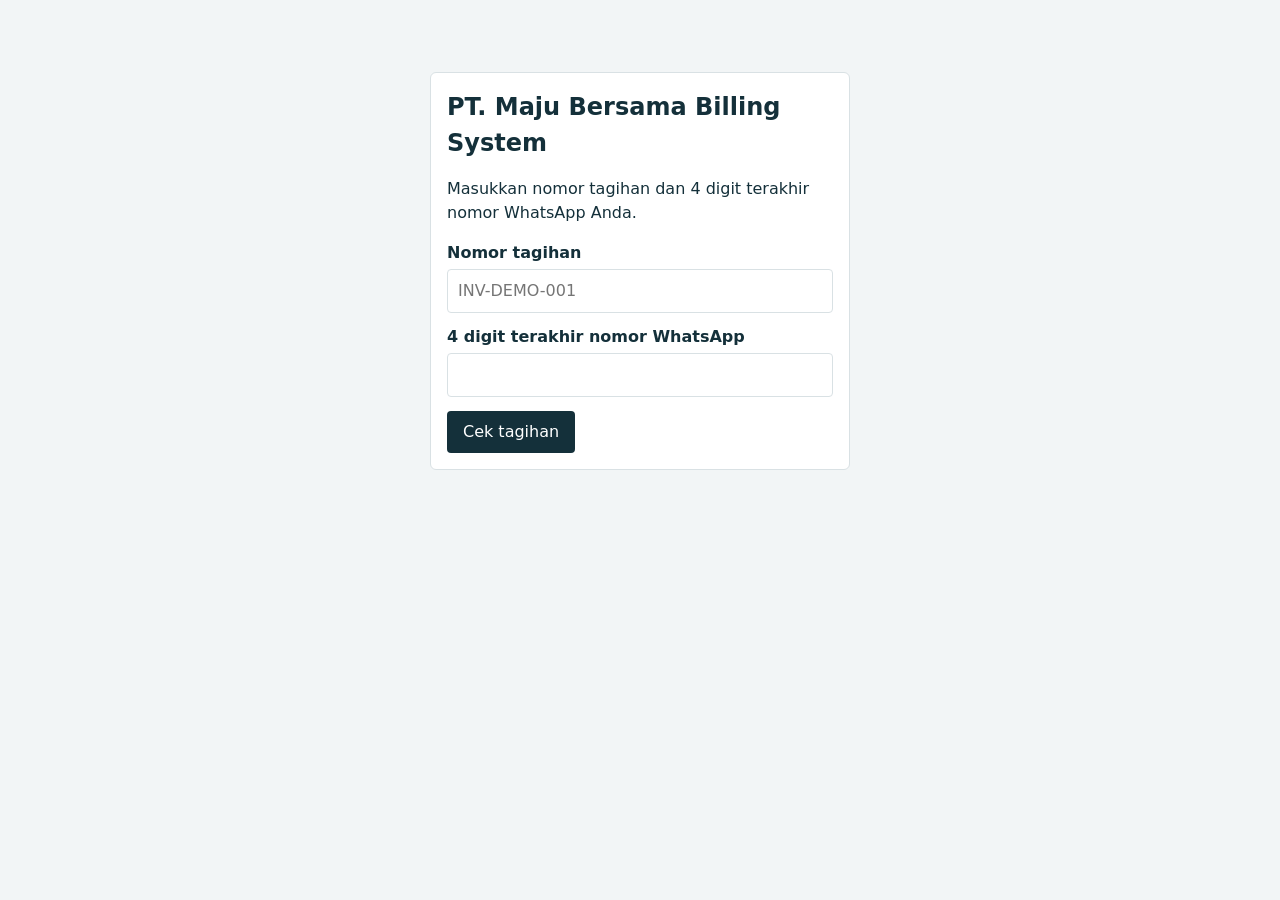
<file: billing-demo/index.html>
<!doctype html><html lang="id"><head><meta charset="utf-8"><meta name="viewport" content="width=device-width,initial-scale=1">
<title>Cek tagihan</title><link rel="stylesheet" href="style.css"></head><body><main>
<div class="card narrow"><h1 id="t">Cek tagihan</h1><p>Masukkan nomor tagihan dan 4 digit terakhir nomor WhatsApp Anda.</p>
<div id="out"></div>
<form id="f"><label for="nomor">Nomor tagihan</label><input id="nomor" name="nomor" placeholder="INV-DEMO-001" required>
<label for="wa4">4 digit terakhir nomor WhatsApp</label><input id="wa4" name="wa4" inputmode="numeric" maxlength="4" required>
<button class="btn">Cek tagihan</button></form></div></main>
<script src="config.js"></script><script src="cek.js"></script></body></html>
</file>
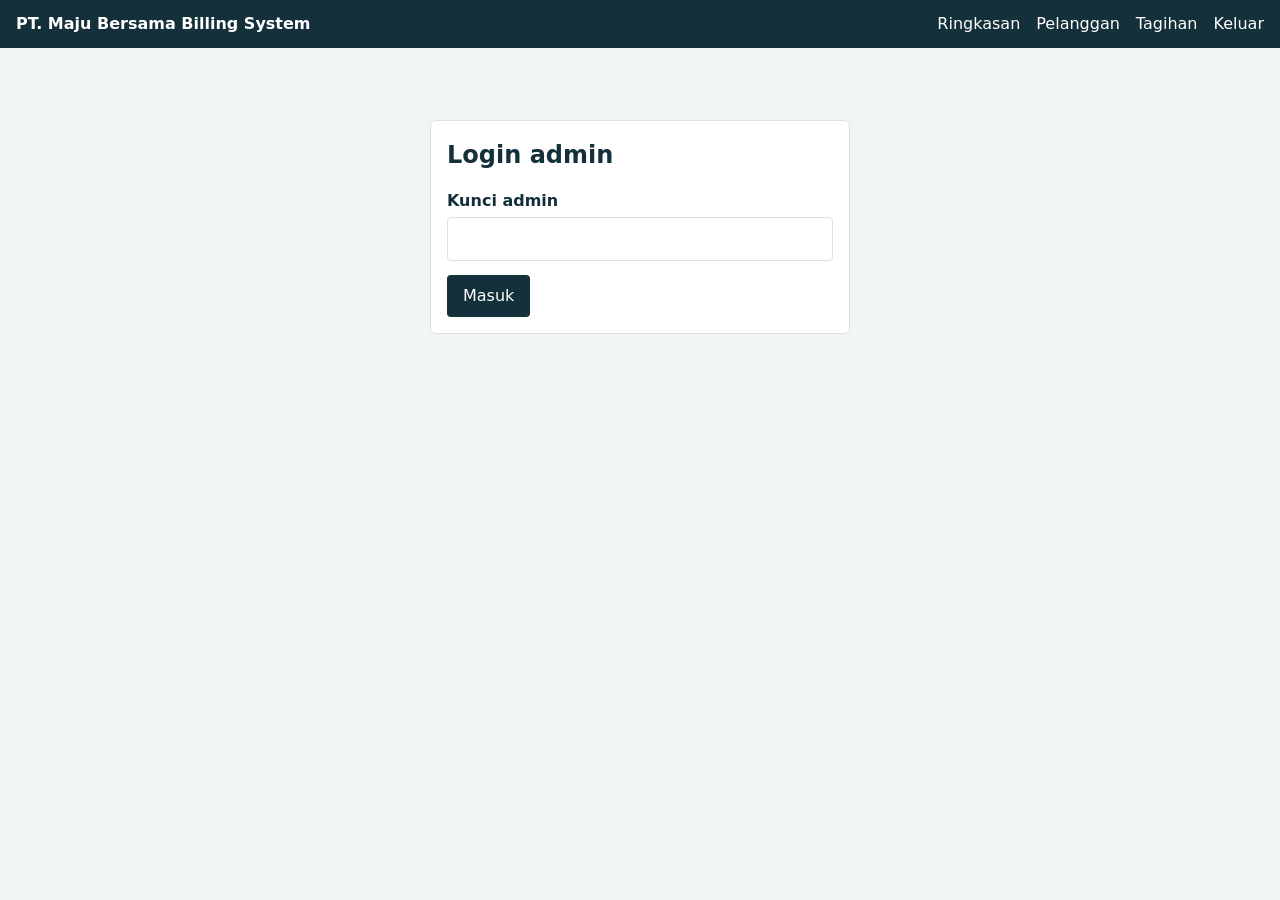
<file: billing-demo/admin.html>
<!doctype html><html lang="id"><head><meta charset="utf-8"><meta name="viewport" content="width=device-width,initial-scale=1">
<title>Admin tagihan</title><link rel="stylesheet" href="style.css"></head><body>
<header class="bar" id="bar" hidden><strong id="brand"></strong><nav>
<button class="link" data-tab="ringkasan">Ringkasan</button><button class="link" data-tab="pelanggan">Pelanggan</button><button class="link" data-tab="tagihan">Tagihan</button><button class="link" data-act="keluar">Keluar</button></nav></header>
<main id="app"></main><script src="config.js"></script><script src="admin.js"></script></body></html>
</file>
<file: billing-demo/style.css>
:root{--ink:#14303a;--mut:#5d6f76;--bg:#f2f5f6;--card:#fff;--line:#d9e1e4;--ok:#2c7a4b;--bad:#b0392b}
*{box-sizing:border-box}body{margin:0;font:16px/1.5 system-ui,-apple-system,"Segoe UI",sans-serif;color:var(--ink);background:var(--bg)}
main{max-width:980px;margin:0 auto;padding:24px 16px}h1{font-size:1.5rem;margin:0 0 16px}h2{font-size:1.1rem;margin:24px 0 8px}
.bar{display:flex;flex-wrap:wrap;gap:12px;justify-content:space-between;align-items:center;background:var(--ink);color:#fff;padding:12px 16px}
.bar nav{display:flex;gap:16px}.link{color:#fff;background:none;border:0;font:inherit;cursor:pointer;padding:0}.link:hover,.link.on{text-decoration:underline}
.card{background:var(--card);border:1px solid var(--line);border-radius:6px;padding:16px;margin-bottom:16px}
.stats{display:grid;grid-template-columns:repeat(auto-fit,minmax(200px,1fr));gap:12px;margin-bottom:16px}.stats .card{margin:0}.stats b{display:block;font-size:1.5rem}.stats span{color:var(--mut)}
label{display:block;font-weight:600;margin:12px 0 4px}input,select{width:100%;padding:9px 10px;border:1px solid var(--line);border-radius:4px;font:inherit;background:#fff}
input:focus,select:focus,button:focus-visible{outline:3px solid #7fb4c4;outline-offset:1px}
.btn{background:var(--ink);color:#fff;border:0;border-radius:4px;padding:9px 16px;font:inherit;cursor:pointer;margin-top:14px}.btn.sm{padding:4px 10px;margin:0;font-size:.9rem}.btn.red{background:var(--bad)}
.grid2{display:grid;grid-template-columns:repeat(auto-fit,minmax(220px,1fr));gap:0 16px}
.tbl{width:100%;border-collapse:collapse;background:var(--card)}.tbl th,.tbl td{text-align:left;padding:9px 10px;border-bottom:1px solid var(--line);vertical-align:middle}.tbl th{color:var(--mut);font-weight:600}
.wrap{overflow-x:auto;border:1px solid var(--line);border-radius:6px}.act{display:flex;gap:6px}
.tag{padding:2px 8px;border-radius:10px;font-size:.85rem;color:#fff}.tag.lunas{background:var(--ok)}.tag.belum{background:var(--mut)}.tag.telat{background:var(--bad)}
.msg{background:#e6f1f4;border-left:4px solid var(--ink);padding:10px 12px;margin-bottom:16px}.narrow{max-width:420px;margin:48px auto}
</file>
